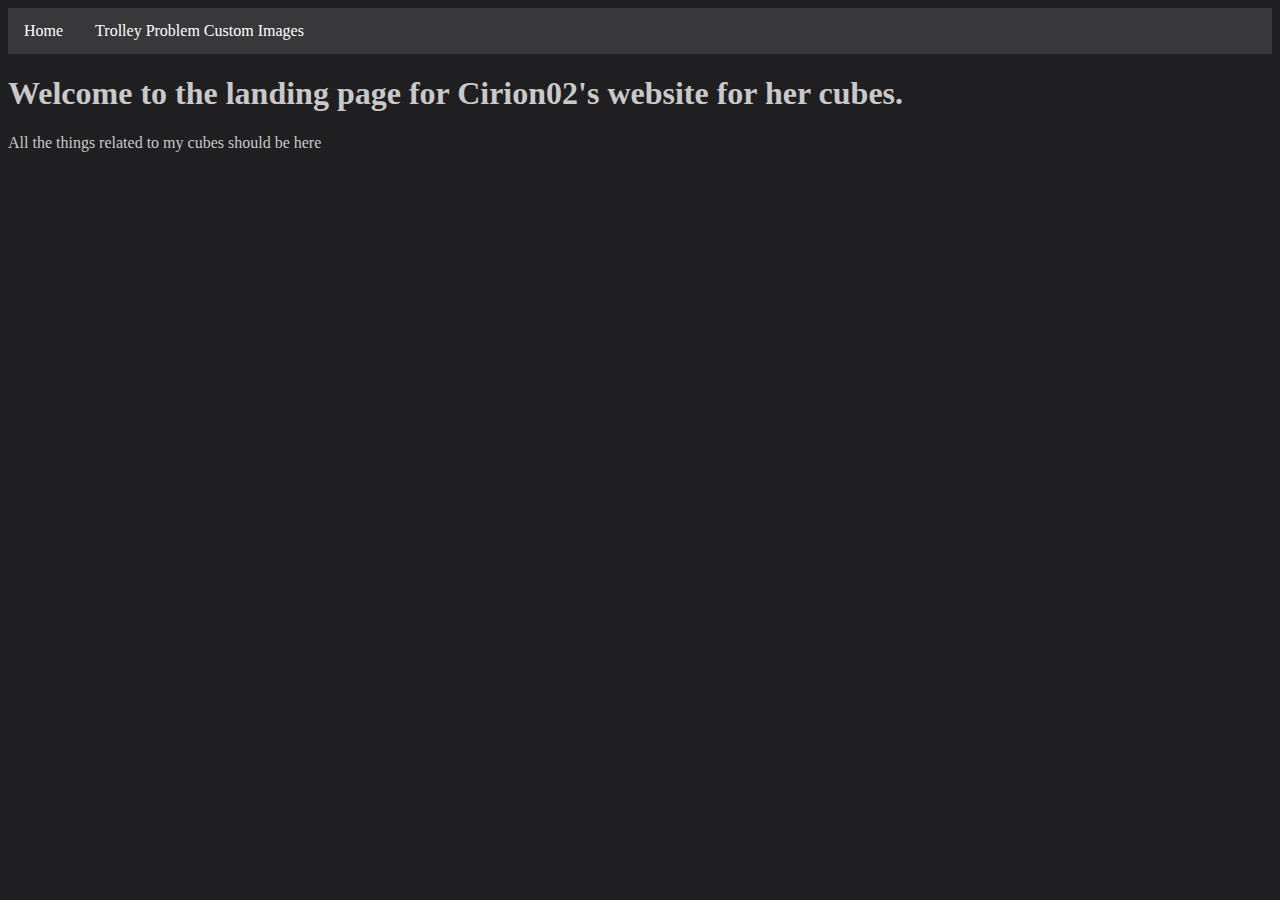
<file: index.html>
<!DOCTYPE html>
<head>
    <link rel="stylesheet" href="style.css">
</head>
<body>
<nav>
    <ul class="navbar">
    <li class="navbar-element"><a class="navbar-link" href="index.html">Home</a></li>
    <li class="navbar-element"><a class="navbar-link" href="trolley-images.html">Trolley Problem Custom Images</a></li>
    </ul>
</nav>
<h1>Welcome to the landing page for Cirion02's website for her cubes.</h1>
<p>All the things related to my cubes should be here</p>
</body>
</file>
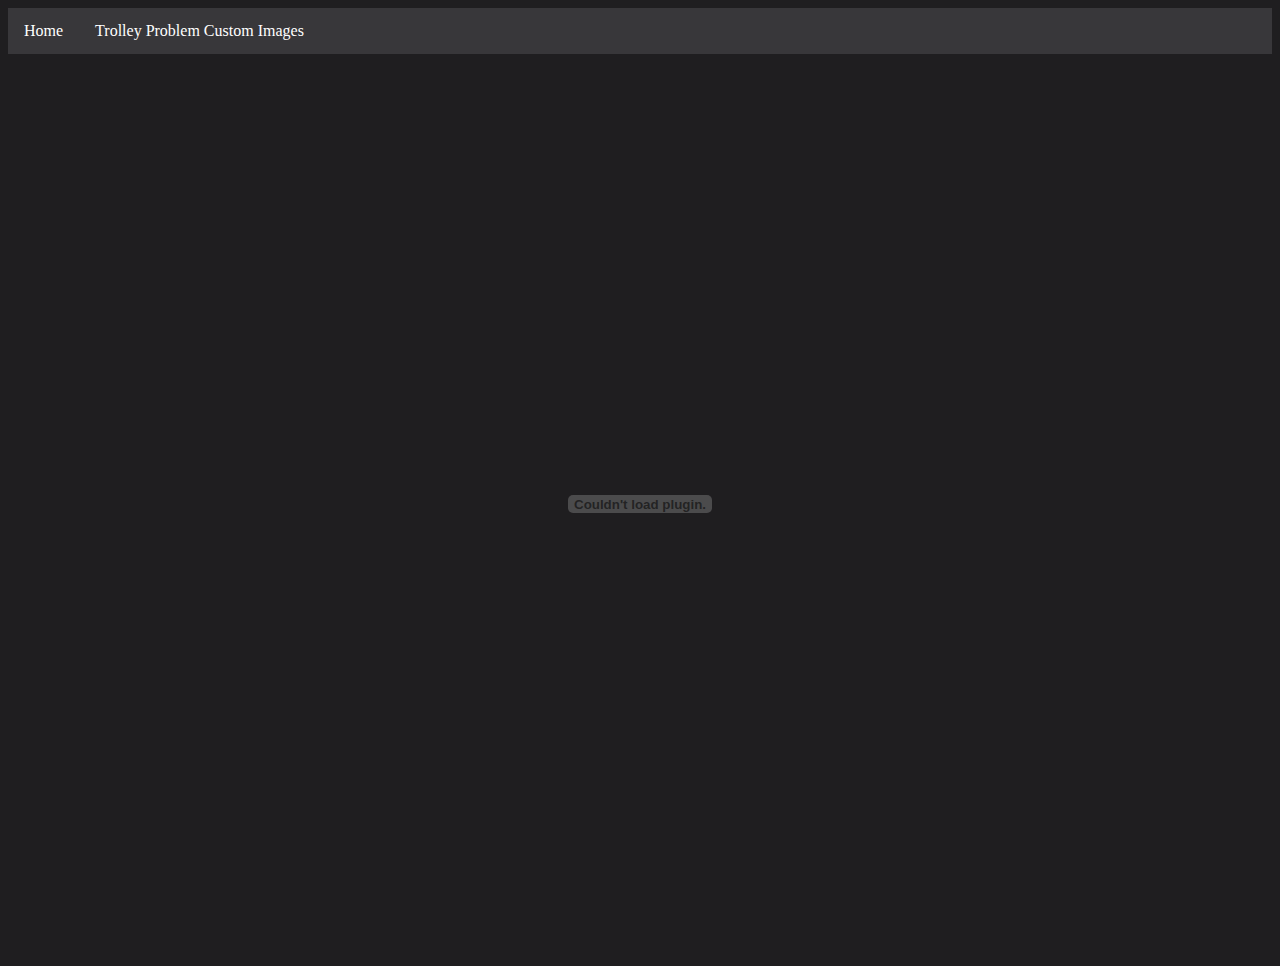
<file: trolley-cr.html>
<!DOCTYPE html>
<head>
    <link rel="stylesheet" href="style.css">
</head>
<body>
<nav>
    <ul class="navbar">
    <li class="navbar-element"><a class="navbar-link" href="index.html">Home</a></li>
    <li class="navbar-element"><a class="navbar-link" href="trolley-images.html">Trolley Problem Custom Images</a></li>
    </ul>
</nav>

<embed
    src="additional-docs/TrolleyProblemCubeCR.pdf"
    type="application/pdf"
    frameBorder="0"
    scrolling="auto"
    height="900px"
    width="100%"
></embed>

</body>
</file>
<file: style.css>
body {
    background-color: rgb(31, 30, 32);
    color: rgb(201, 201, 201);
}

.navbar {
    background-color: rgb(56, 55, 58);
    list-style-type: none;
    margin: 0;
    padding: 0;
    overflow: hidden;
}

.navbar-element {
    float: left;
}

.navbar-link {
    display: block;
    color: white;
    text-align: center;
    padding: 14px 16px;
    text-decoration: none;
    box-sizing: border-box;
}

.navbar-element:hover {
    background-color: rgb(103, 101, 107);
}

.card-holder {
    display: flex;
    flex-wrap: wrap;
}

.card-in-table {
    float: left;
    width: 18%;
    padding: 1%;
    height: 200%;
}
</file>
